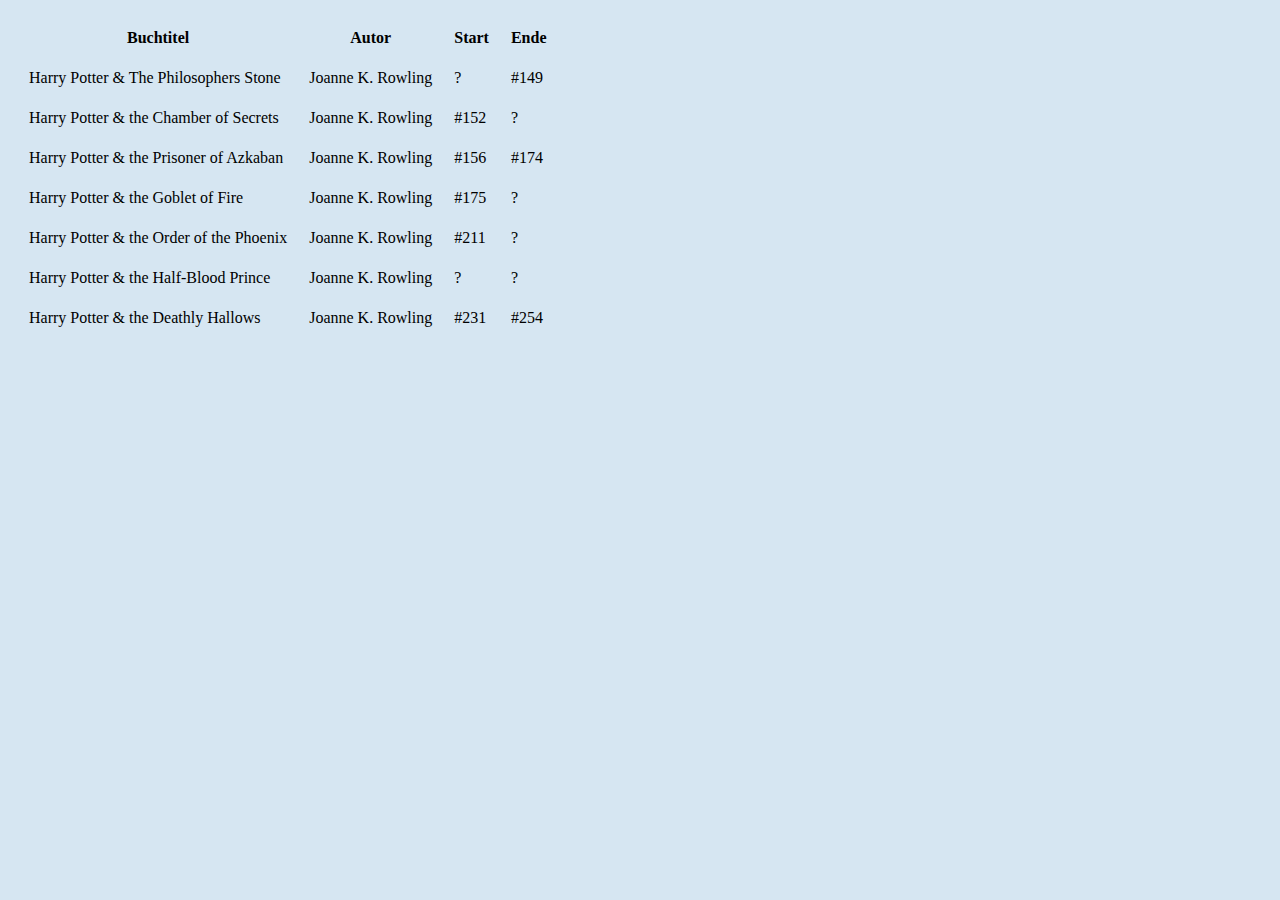
<file: clarasbibliothek.html>
<!DOCTYPE html>
<html lang="en">
<head>
    <meta charset="UTF-8">
    <meta http-equiv="X-UA-Compatible" content="IE=edge">
    <meta name="viewport" content="width=device-width, initial-scale=1.0">
    <title>📚Claras Bibliothek</title>
    <link rel="stylesheet" href="css/styles.css">
</head>
<body>
    <table cellspacing="20">
        <thead>
            <tr>
                <th>Buchtitel</th>
                <th>Autor</th>
                <th>Start</th>
                <th>Ende</th>
            </tr>

        </thead>
        <tbody>
            <tr>
                <td>Harry Potter & The Philosophers Stone</td>
                <td>Joanne K. Rowling</td>
                <td>?</td>
                <td>#149</td>
            </tr>
            <tr>
                <td>Harry Potter & the Chamber of Secrets</td>
                <td>Joanne K. Rowling</td>
                <td>#152</td>
                <td>?</td>
            </tr>
            <tr>
                <td>Harry Potter & the Prisoner of Azkaban</td>
                <td>Joanne K. Rowling</td>
                <td>#156</td>
                <td>#174</td>
            </tr>
            <tr>
                <td>Harry Potter & the Goblet of Fire</td>
                <td>Joanne K. Rowling</td>
                <td>#175</td>
                <td>?</td>
            </tr>
            <tr>
                <td>Harry Potter & the Order of the Phoenix</td> 
                <td>Joanne K. Rowling</td>
                <td>#211</td>
                <td>?</td>
            </tr>
            <tr>
                <td>Harry Potter & the Half-Blood Prince</td>
                <td>Joanne K. Rowling</td>
                <td>?</td>
                <td>?</td>
            </tr>
            <tr>
                <td>Harry Potter & the Deathly Hallows</td>
                <td>Joanne K. Rowling</td>
                <td>#231</td>
                <td>#254</td>
            </tr>
        </tbody>
    </table>
</body>
</html>
</file>
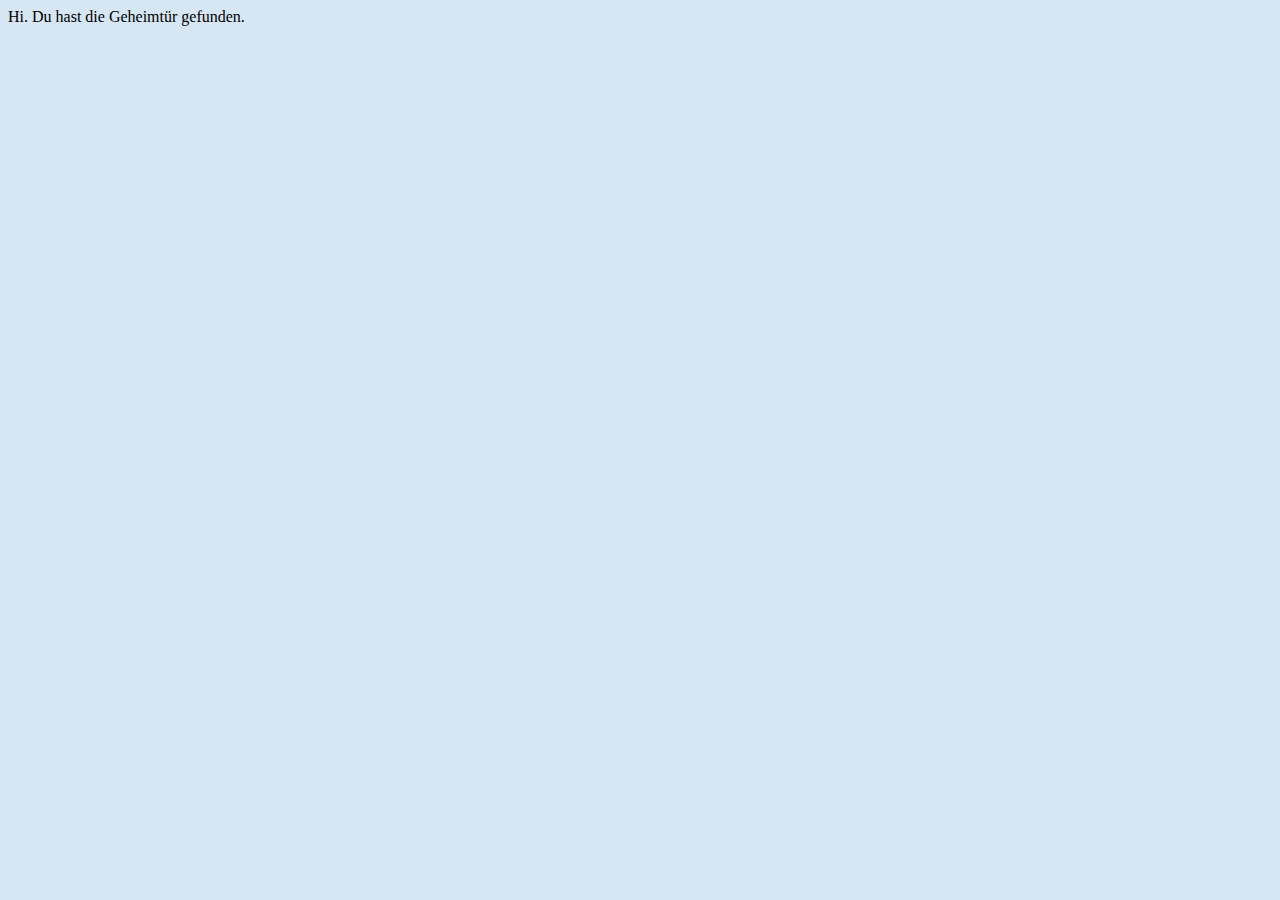
<file: geheimtür.html>
<!DOCTYPE html>
<html lang="en">
<head>
    <meta charset="UTF-8">
    <meta http-equiv="X-UA-Compatible" content="IE=edge">
    <meta name="viewport" content="width=device-width, initial-scale=1.0">
    <title>🐾Geheimtür</title>
    <link rel="stylesheet" href="css/styles.css">
</head>
<body>
   Hi. Du hast die Geheimtür gefunden. 
</body>
</html>
</file>
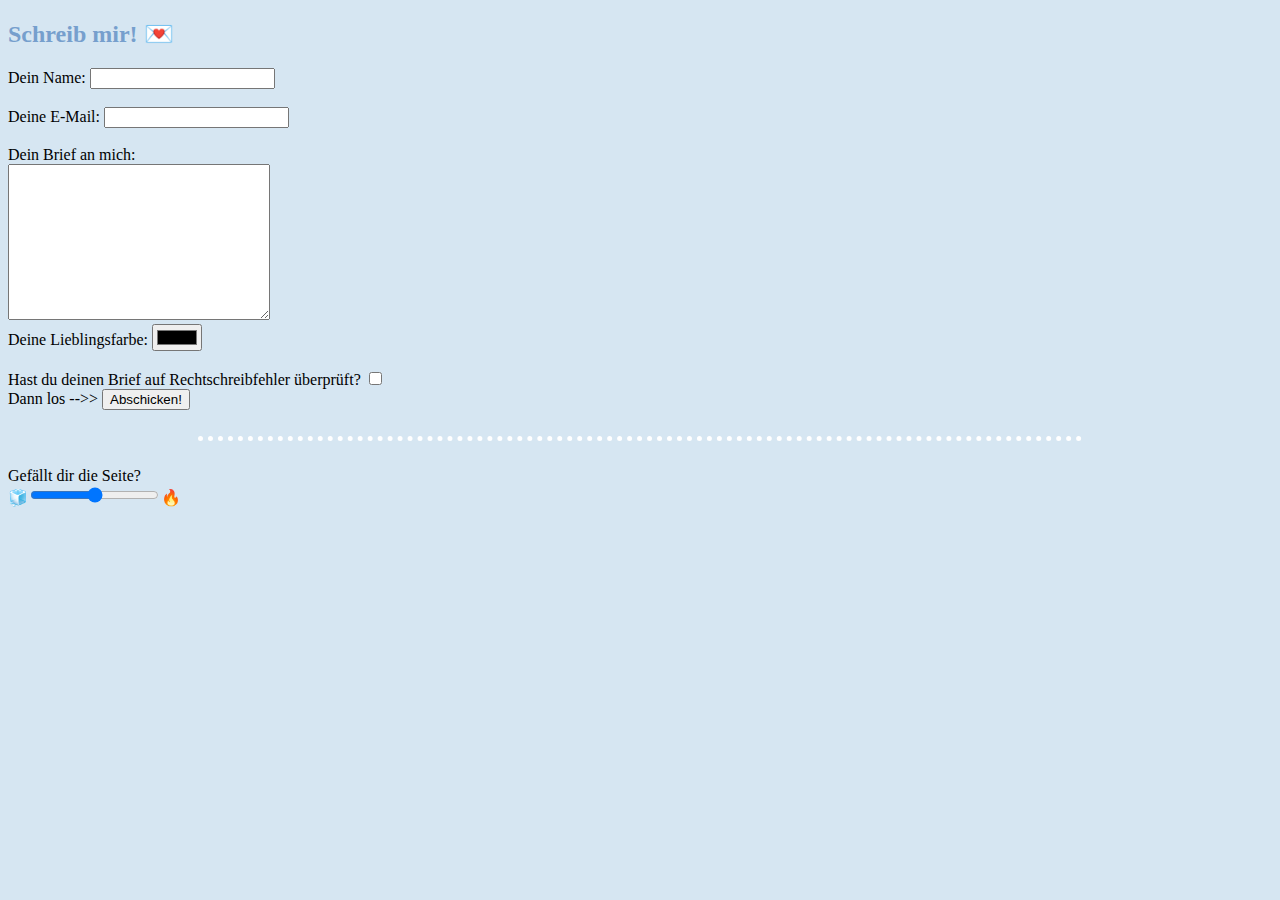
<file: letterbox.html>
<!DOCTYPE html>
<html lang="en">
<head>
    <meta charset="UTF-8">
    <meta http-equiv="X-UA-Compatible" content="IE=edge">
    <meta name="viewport" content="width=device-width, initial-scale=1.0">
    <title>📫 Letterbox</title>
    <link rel="stylesheet" href="css/styles.css">
</head>
<body>
    <h2>
        Schreib mir! 💌
    </h2>
    <form action="mailto:claraseufzer@gmail.com" method="post" enctype="text/plain">
        <label>Dein Name:</label>
        <input type="text" name="yourName">
        <br>
        <br>
        <label>Deine E-Mail:</label>
        <input type="email" name="yourEmail">
        <br>
        <br>
        Dein Brief an mich:
        <br>
        <textarea name="yourMessage" id="" cols="30" rows="10"></textarea>
        <br>
        <label>Deine Lieblingsfarbe:</label>
        <input type="color" name="" id="">
        <br>
        <br>
        <label>Hast du deinen Brief auf Rechtschreibfehler überprüft?</label>
        <input type="checkbox">
        <br>
        <label>Dann los -->></label>
        <input type="button" value="Abschicken!">
    </form>
    <br>
    <hr>
    <br>
    <form action="">
        <label>Gefällt dir die Seite?</label>
        <br>
        🧊<input type="range" name="" id="">🔥
    </form>
</body>
</html>
</file>
<file: css/styles.css>
body { background-color: #D6E6F2;}
        hr { 
            border-color: white;
            border-width: 5px;
            border-style: dotted none none none;
            height: 0px;
            width: 70%;
        }
        h1 {color: white;}
        h2 {color: #769FCD;}
        h3 {color: #769FCD; text-align: center;}
    
        
#profilepic {border-radius: 100%}
</file>
